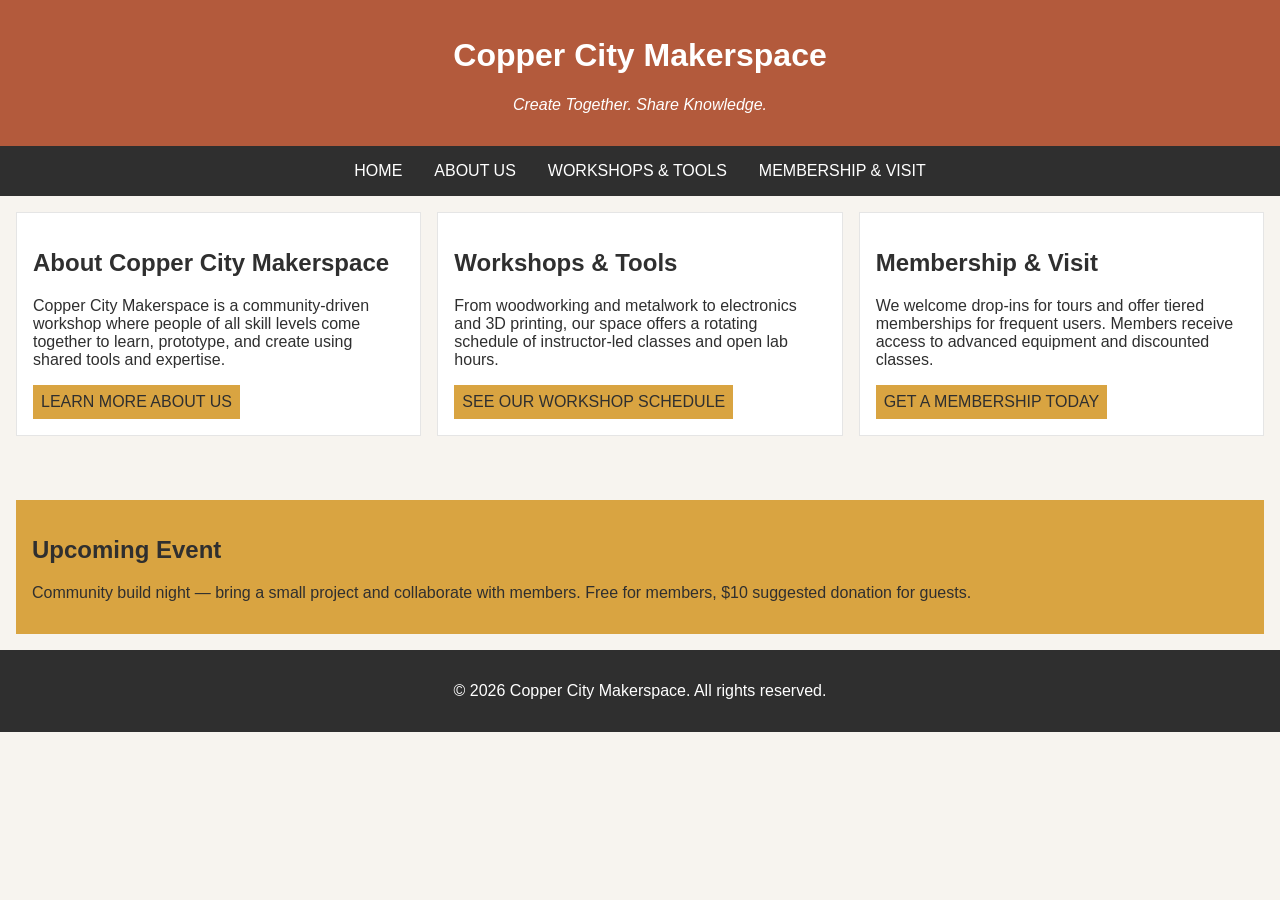
<file: index.html>
<!DOCTYPE html>
<html lang="en">
<head>
    <meta charset="UTF-8">
    <meta name="viewport" content="width=device-width, initial-scale=1.0">
    <link rel="stylesheet" href="styles.css">
    <title>Copper City Makerspace</title>
</head>
<body>
    <header>
        <h1>Copper City Makerspace</h1>
        <p>Create Together. Share Knowledge.</p>
    </header>
<nav>
    <ul>
        <li><a href="index.html">Home</a></li>
        <li><a href="about.html">About Us</a></li>
        <li><a href="workshops.html">Workshops & Tools</a></li>
        <li><a href="memberships.html">Membership & Visit</a></li>
    </ul>
</nav>
<main class ="card-row">
            
   <section id="about">
        <h2>About Copper City Makerspace</h2>
        <p>Copper City Makerspace is a community-driven workshop where people of all skill levels come together to learn, prototype, and create using shared tools and expertise.</p>
        <a href="about.html">Learn More About Us</a>
       </section>
    <section id="workshops">
        <h2>Workshops & Tools</h2>
        <p>From woodworking and metalwork to electronics and 3D printing, our space offers a rotating schedule of instructor-led classes and open lab hours.</p>
        <a href="workshops.html">See Our Workshop Schedule</a>
        </section>
    <section id="memberships">
        <h2>Membership & Visit</h2>
        <p>We welcome drop-ins for tours and offer tiered memberships for frequent users. Members receive access to advanced equipment and discounted classes.</p>
        <a href="memberships.html">Get a Membership Today</a>
    </section>
</main>
<aside>
    <h2>Upcoming Event</h2>
    <p>Community build night — bring a small project and collaborate with members. Free for members, $10 suggested donation for guests.</p>
</aside>
<footer>
    <p>&copy; 2026 Copper City Makerspace. All rights reserved.</p>
</footer>
</body>
</html>
</file>
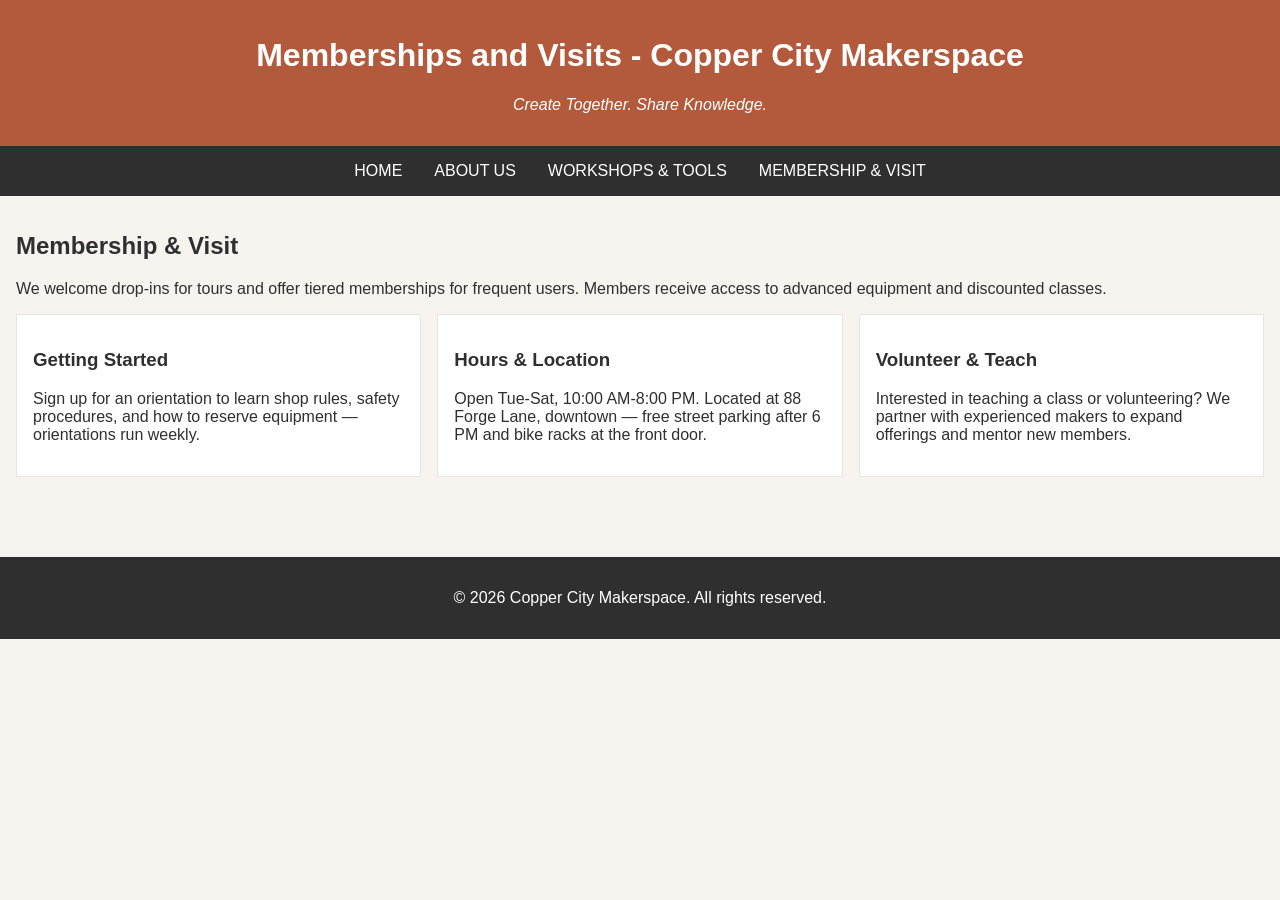
<file: memberships.html>
<!DOCTYPE html>
<html lang="en">
<head>
    <meta charset="UTF-8">
    <meta name="viewport" content="width=device-width, initial-scale=1.0">
    <link rel="stylesheet" href="styles.css">
    <title>Memberships- Copper City Makerspace</title>
</head>
<body>
    <header>
        <h1>Memberships and Visits - Copper City Makerspace</h1>
        <p>Create Together. Share Knowledge.</p>
    </header>
    <nav>
    <ul>
        <li><a href="index.html">Home</a></li>
        <li><a href="about.html">About Us</a></li>
        <li><a href="workshops.html">Workshops & Tools</a></li>
        <li><a href="memberships.html">Membership & Visit</a></li>
    </ul>
    </nav>
<main>
    <section id="memberships">
        <h2>Membership & Visit</h2>
        <p>We welcome drop-ins for tours and offer tiered memberships for frequent users. Members receive access to advanced equipment and discounted classes.</p>
        <div class="card-row"> 
            <section>
                <h3>Getting Started</h3>
                <p>Sign up for an orientation to learn shop rules, safety procedures, and how to reserve equipment — orientations run weekly.</p>
            </section>
            <section>
                <h3>Hours & Location</h3>
                <p>Open Tue-Sat, 10:00 AM-8:00 PM. Located at 88 Forge Lane, downtown — free street parking after 6 PM and bike racks at the front door.</p>
            </section>
            <section>
                <h3>Volunteer & Teach</h3>
                <p>Interested in teaching a class or volunteering? We partner with experienced makers to expand offerings and mentor new members.</p>
            </section>
        </div>
    </section>  
</main>
<footer>
    <p>&copy; 2026 Copper City Makerspace. All rights reserved.</p>
</footer>
</body>
</html>
</file>
<file: styles.css>
/* =====  CSS by Christina Carrasquilla, updated by John Selgrad =====  */

/* ===== Color Palette 

Copper:#B35A3C
Charcoal:#2F2F2F
Light Background:#F7F4EF
Card Background:#FFFFFF
Soft Gold:#D9A441
Border:#E5E5E5

===== */

/* ===== GLOBAL (Base) Styles ===== */

body {
    font-family: Arial, sans-serif;
    margin: 0;
    background-color: #F7F4EF;
    color: #2F2F2F;
    display: grid;
    grid-template-columns: 1fr;
}

header {
    background-color: #B35A3C;
    color: white;
    text-align: center;
    padding: 1rem;
}

header img {
    margin-top: 0.5rem;
}
header p {
    font-style:italic;
}
nav {
    background-color: #2F2F2F;
    padding:.5rem;
}

nav ul {
    list-style: none;
    margin: 0;
    padding: 0;
   
}

nav a {
    color: white;
    text-decoration: none;
    padding: 0.5rem;
    display: inline-block;
    text-transform:uppercase;
}

nav a:hover {
    background-color: #B35A3C;
}

main {
    padding: 1rem;
}
main  a {
    background-color: #D9A441;
    color: #2F2F2F;
    text-decoration: none;
    padding: 0.5rem;
    display: inline-block;
    text-transform:uppercase;
}

main  a:hover {
    background-color: #B35A3C;
    color: white;
}


section {
    margin-bottom: 2rem;
}



.card-row section {
    background-color: white;
    border: 1px solid #E5E5E5;
    padding: 1rem;
  
}

img {
    display: block;
    margin-top: 0.5rem;
    max-width: 100%;
}

aside {
    background-color: #D9A441;
    padding: 1rem;
    margin: 1rem;
}

footer {
    background-color: #2F2F2F;
    color: white;
    text-align: center;
    padding: 1rem;}

/* ===== MEDIA QUERIES (MEDIUM ===== */
@media screen and (min-width: 817px){nav ul {
   
    display: flex;
    justify-content: center;
    gap: 1rem;
}
   .card-row {
    display: flex;
    gap: 1rem;
}

.card-row section {
       width: 30%;
} 
    }
</file>
